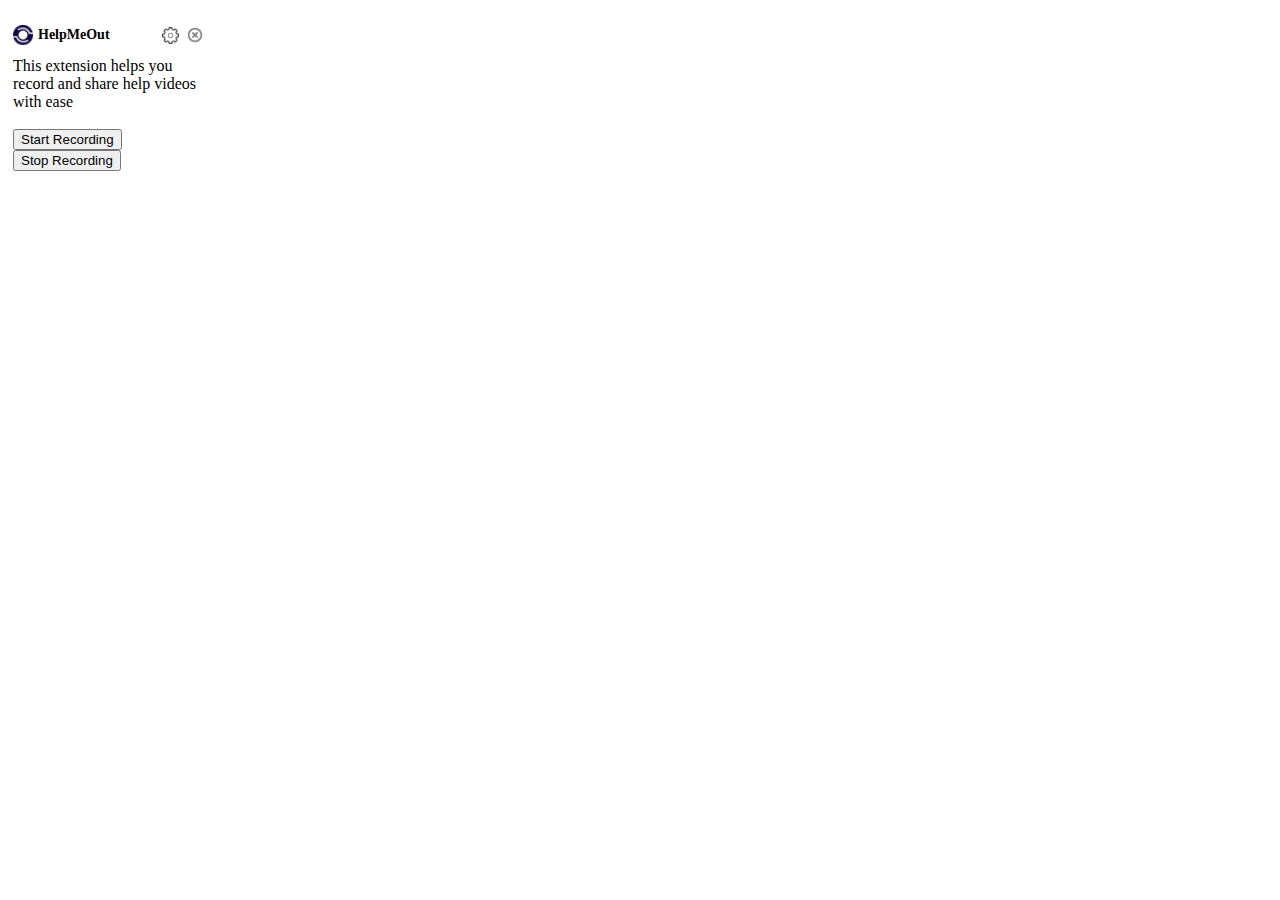
<file: popup.html>
<!DOCTYPE html>
<html>
    <head>
      <title></title>
      <head>
        <link rel="stylesheet" type="text/css" href="popup.css">
    </head>
    
       </head>

    <body>
      <div class="container">

        <div class="contain">
           <img src="apple-touch-icon.png" alt="icon" width="20px" height="20px"/>
            <p class="paragraph">HelpMeOut</p>
            <img src="settings.png" alt="settings" width="17px" height="17px" style="margin-left: 52px;"/>
            <img src="close.png" alt="close" width="16px" height="16px" style="margin-left: 8px;"/>
         </div>

         <div>
          This extension helps you record and share help videos with ease
         </div>
         <br/>
         <div>
              <button id="start_video">Start Recording</button>
              <button id="stop_video">Stop Recording</button>
         </div>

      </div>
      <script src="popup.js"></script>
      </body>
</html>
</file>
<file: popup.css>
.container {
    width:200px;
    border-radius:20px;
    padding: 5px;
}

.contain {
    display: flex; 
    align-items: center;
}

.paragraph {
    font-size: 14px;
    margin-left: 5px;
    font-weight: 700;
}
</file>
